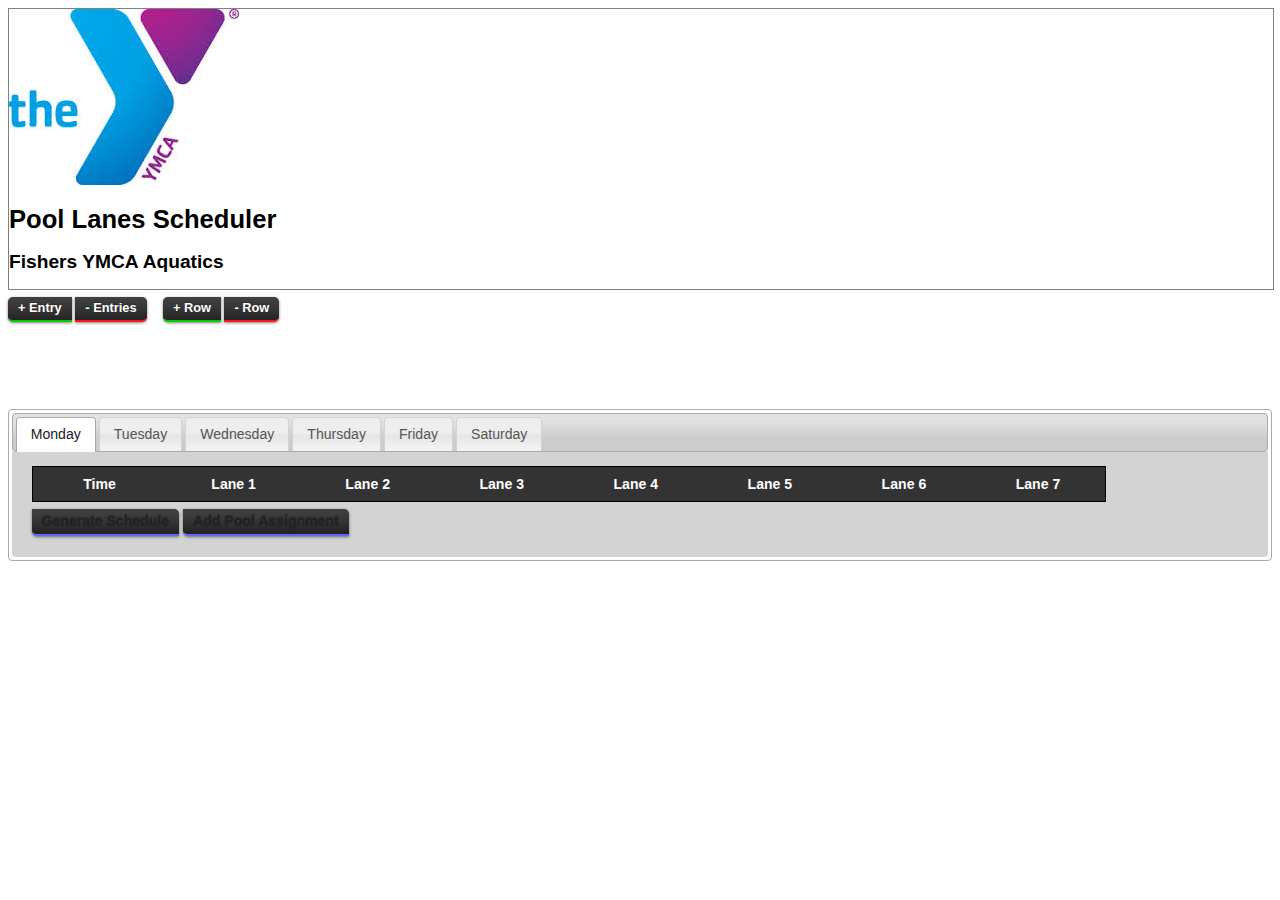
<file: FishersYMCA.Swimming.Web/index.html>
﻿<!DOCTYPE html>
<html>
<head>
	<title>Scheduler</title>
	<meta http-equiv="Content-Type" content="text/html; charset=UTF-8" /> 
	<!--<link rel="stylesheet" href="./styles/site.css" />-->
	<link rel="stylesheet" href="./styles/scheduler.css" />
  
    <link rel="stylesheet" href="./styles/themes/smoothness/jquery-ui-1.10.4.custom.css">
	<script src="./scripts/JQuery/jquery-1.11.0.js"></script>
    <script src="./scripts/JQuery/jquery-ui-1.10.4.custom.js"></script>

    
	<!--<script src="./scripts/swim-gen.js"></script>  -->  
	<script src="./scripts/scheduler.js"></script>

</head>
<body>
     <div class="flexbox fragment">
    <header>
        <div id="flexboxSimple">
            <img src="./resources/YMCAlogo.png" />
            <hgroup>
                <h1>Pool Lanes Scheduler</h1>
                <h2>Fishers YMCA Aquatics</h2>
            </hgroup>
        </div>
    </header>
   </div>
   <section aria-label="Main content" id="main-section">
    <nav>
        <div class="actions">
            <div>
                <a id="add-entry" class="add" href="#" title="Add entries to the schedule">+ Entry</a>
                <a id="remove-entries" class="delete" href="#" title="Remove all entries from the schedule">- Entries</a>
            </div>

            <div>
                <a id="add-row" class="add" href="#" title="Add a new row to the schedule">+ Row</a>
                <a id="remove-row" class="delete" href="#" title="Delete the last row in the schedule">- Row</a>
            </div>
        </div>
    </nav>
         
    
<!--        <div>

            <p>This is a sidebar</p>
            <p>Mauris eleifend est et turpis. Duis id erat. Suspendisse potenti. Aliquam vulputate, pede vel vehicula accumsan, mi neque rutrum erat, eu congue orci lorem eget lorem. Vestibulum non ante. Class aptent taciti sociosqu ad litora torquent per conubia nostra, per inceptos himenaeos. Fusce sodales. Quisque eu urna vel enim commodo pellentesque. Praesent eu risus hendrerit ligula tempus pretium. Curabitur lorem enim, pretium nec, feugiat nec, luctus a, lacus.</p>
            <p>Duis cursus. Maecenas ligula eros, blandit nec, pharetra at, semper at, magna. Nullam ac lacus. Nulla facilisi. Praesent viverra justo vitae neque. Praesent blandit adipiscing velit. Suspendisse potenti. Donec mattis, pede vel pharetra blandit, magna ligula faucibus eros, id euismod lacus dolor eget odio. Nam scelerisque. Donec non libero sed nulla mattis commodo. Ut sagittis. Donec nisi lectus, feugiat porttitor, tempor ac, tempor vitae, pede. Aenean vehicula velit eu tellus interdum rutrum. Maecenas commodo. Pellentesque nec elit. Fusce in lacus. Vivamus a libero vitae lectus hendrerit hendrerit.</p>
            <form>
                <input type="text" required="required" />
                <input type="submit" value="Save"/>

            </form>
            <!--<video src="resources/videos/IMG_0741-1.mp4" controls autoplay></video>-->
        <!--</div>
        </aside>-->
       
       
            <div id="messages">
                <div class="message" id="info"></div>
                <div class="message" id="error"></div>
            </div>
            <form id="add-entry-form" action="#" method="get">
                <div id="add-entry-section" class="actions">
                    <input type="text" name="entry-name" id="entry-name" />
                    <a id="save" class="accept" href="#" title="Add entries to the schedule">Save</a>
                    <a id="cancel" class="cancel" href="#" title="Cancel adding">Cancel</a>
                    <ol>
                        <li>Enter a name.</li>
                        <li>Drag the mouse across the schedule to select the available times. Hold the <code>CTRL</code> key to select multiple times.</li>
                        <li>Click "Add."</li>
                    </ol>
                </div>
            </form>


           <div id="tabs">
              <ul>
                <li><a href="#tabs-1">Monday</a></li>
                <li><a href="#tabs-2">Tuesday</a></li>
                <li><a href="#tabs-3">Wednesday</a></li>
                <li><a href="#tabs-4">Thursday</a></li>
                <li><a href="#tabs-5">Friday</a></li>
                <li><a href="#tabs-6">Saturday</a></li>
              </ul>
               <div id="tabs-1">
                   <table id="schedule">
                   </table>

                   <div class="actions">
                       <a id="generate" class="work" href="#" title="Generate a possible schedule">Generate Schedule</a>
                       <a id="AddLaneAssignment" class="work" href="#" title="Add a pool lane assignment.">Add Pool Assignment</a>
                   </div>
               </div>
              <div id="tabs-2">
                   <table id="TuesSchedule">
                   </table>
              
              </div>
              <div id="tabs-3">
              </div>
              <div id="tabs-4">
              </div>
              <div id="tabs-5">
              </div>
              <div id="tabs-6">
              </div>
            </div>
    <!--    <div id="tabs">
            <ul>
                <li><a href="#tabs-1">Monday</a></li>
                <li><a href="#tabs-2">Tuesday</a></li>
                <li><a href="#tabs-3">Wednesday</a></li>
            </ul>
            <div id="tabs-1">


            </div>
            <div id="tabs-2">
                <p>Morbi tincidunt, dui sit amet facilisis feugiat, odio metus gravida ante, ut pharetra massa metus id nunc. Duis scelerisque molestie turpis. Sed fringilla, massa eget luctus malesuada, metus eros molestie lectus, ut tempus eros massa ut dolor. Aenean aliquet fringilla sem. Suspendisse sed ligula in ligula suscipit aliquam. Praesent in eros vestibulum mi adipiscing adipiscing. Morbi facilisis. Curabitur ornare consequat nunc. Aenean vel metus. Ut posuere viverra nulla. Aliquam erat volutpat. Pellentesque convallis. Maecenas feugiat, tellus pellentesque pretium posuere, felis lorem euismod felis, eu ornare leo nisi vel felis. Mauris consectetur tortor et purus.</p>
            </div>
            <div id="tabs-3">
                <p>Mauris eleifend est et turpis. Duis id erat. Suspendisse potenti. Aliquam vulputate, pede vel vehicula accumsan, mi neque rutrum erat, eu congue orci lorem eget lorem. Vestibulum non ante. Class aptent taciti sociosqu ad litora torquent per conubia nostra, per inceptos himenaeos. Fusce sodales. Quisque eu urna vel enim commodo pellentesque. Praesent eu risus hendrerit ligula tempus pretium. Curabitur lorem enim, pretium nec, feugiat nec, luctus a, lacus.</p>
                <p>Duis cursus. Maecenas ligula eros, blandit nec, pharetra at, semper at, magna. Nullam ac lacus. Nulla facilisi. Praesent viverra justo vitae neque. Praesent blandit adipiscing velit. Suspendisse potenti. Donec mattis, pede vel pharetra blandit, magna ligula faucibus eros, id euismod lacus dolor eget odio. Nam scelerisque. Donec non libero sed nulla mattis commodo. Ut sagittis. Donec nisi lectus, feugiat porttitor, tempor ac, tempor vitae, pede. Aenean vehicula velit eu tellus interdum rutrum. Maecenas commodo. Pellentesque nec elit. Fusce in lacus. Vivamus a libero vitae lectus hendrerit hendrerit.</p>
            </div>
        </div>-->
  
    </section>
    <footer>

    </footer>
</body>
</html>
</file>
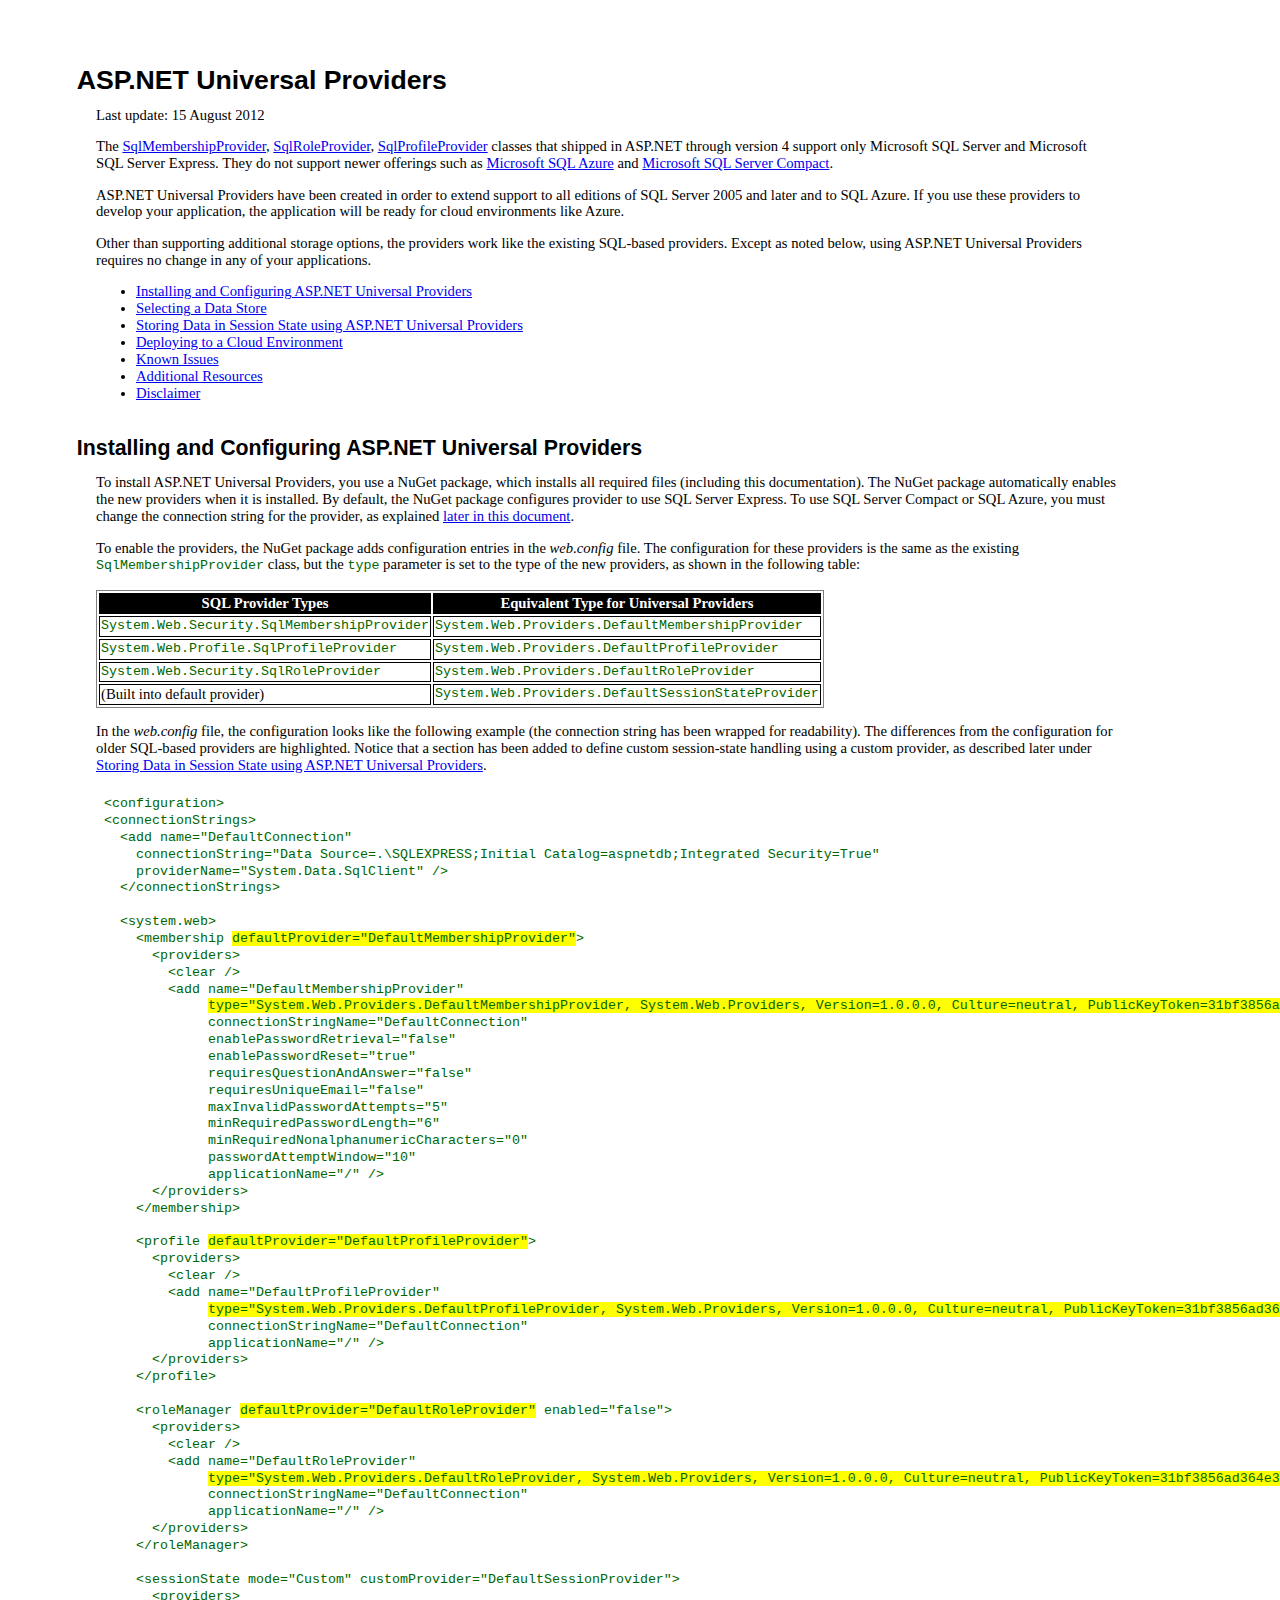
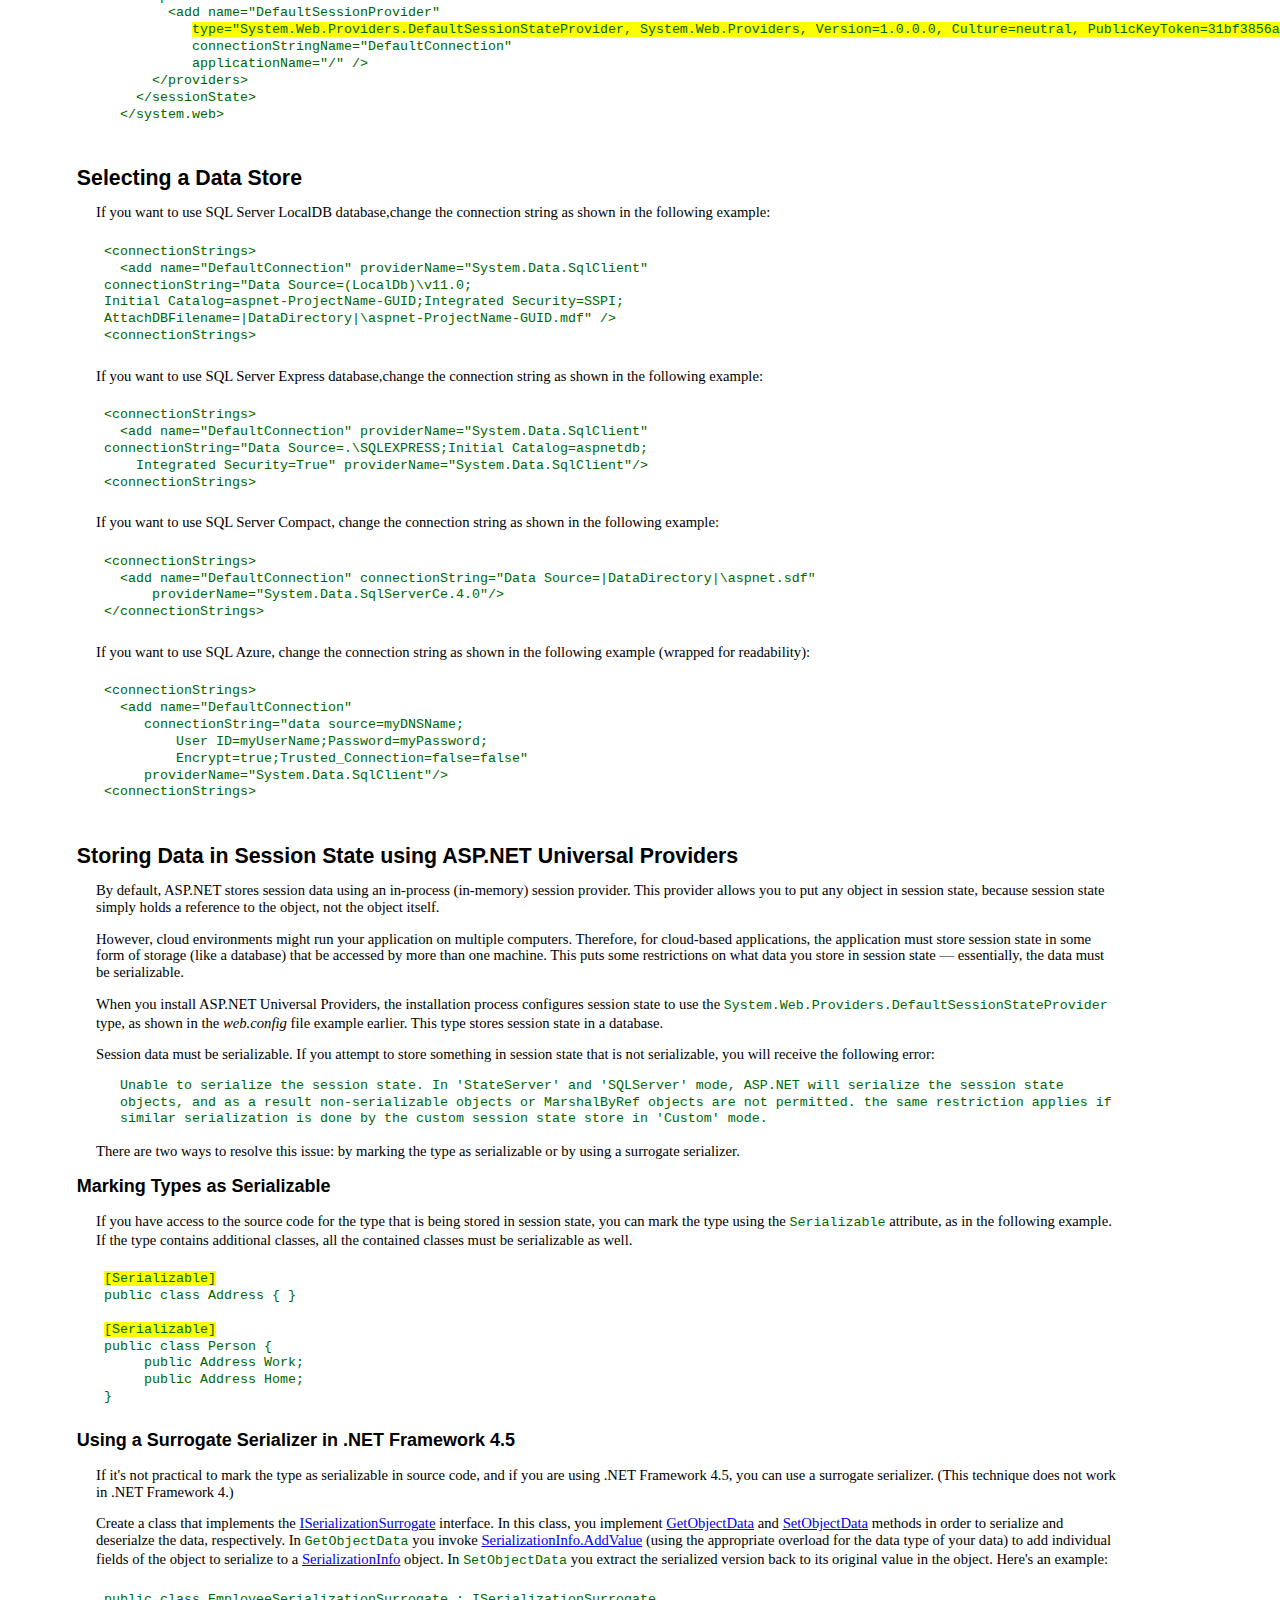
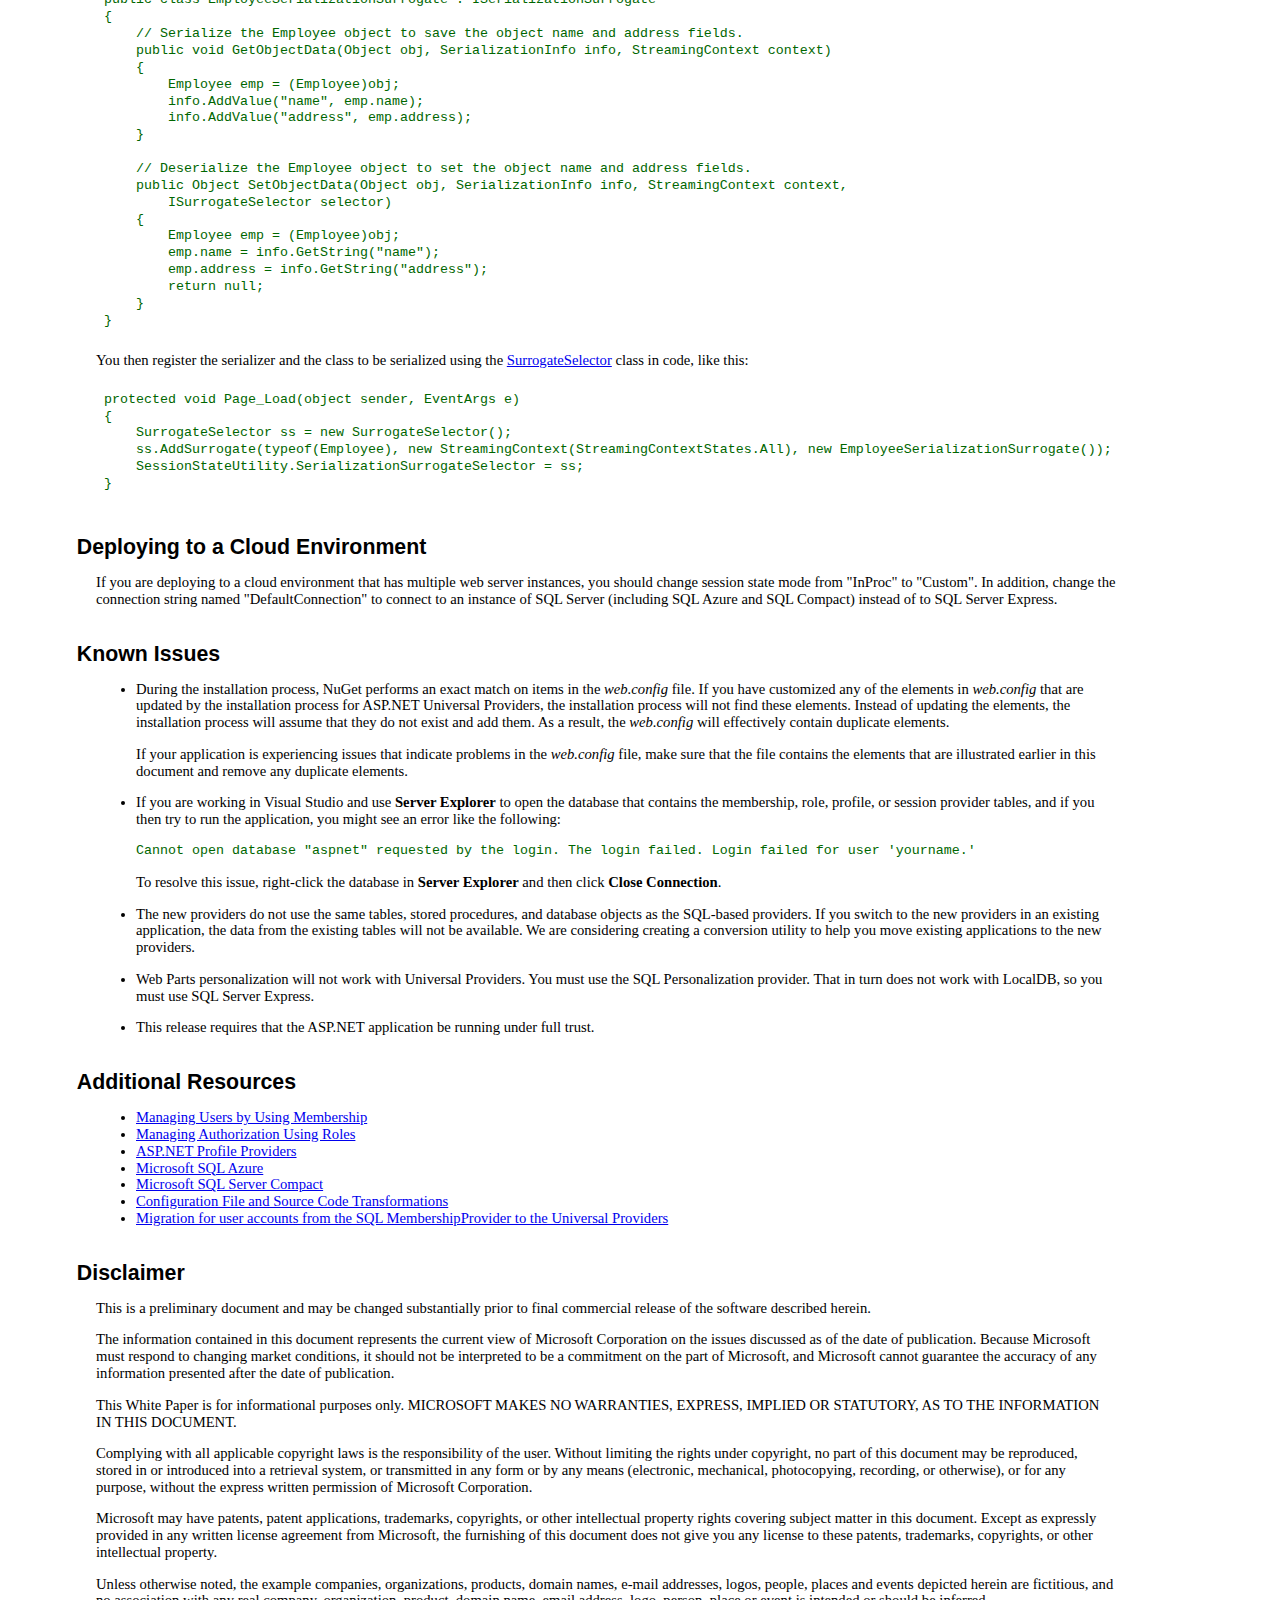
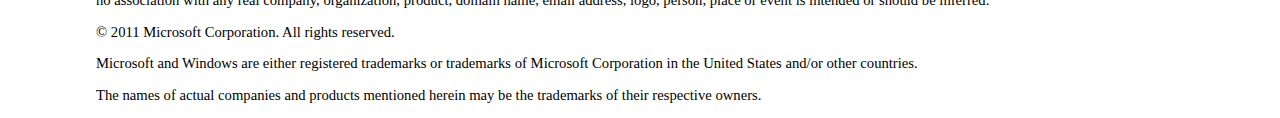
<file: packages/Microsoft.AspNet.Providers.Core.1.2/readme.html>
﻿<!DOCTYPE html PUBLIC "-//W3C//DTD XHTML 1.0 Transitional//EN" "http://www.w3.org/TR/xhtml1/DTD/xhtml1-transitional.dtd">
<html xmlns="http://www.w3.org/1999/xhtml">

<head>
<meta content="text/html; charset=utf-8" http-equiv="Content-Type" />
<title>ASP.NET Universal Providers Readme</title>


<style type="text/css">
body{
	margin-left:1in;
	margin-top:.75in;
	margin-right:1.7in;
	font-family:calibri;
	font-size:11pt;
	line-height:1.15em;
	background-color:white;
}

h1{
	margin-left:-.2in;
	font-family:Arial, Verdana, sans-serif;
	font-size:20pt;
}

h2{
	margin-left:-.2in;
	margin-top:1.8em;
	font-family:Arial, Verdana, sans-serif;
	font-size:16pt;
}

h3{
	margin-left:-.2in;
	font-family:Verdana, sans-serif;
	font-size:13.5pt;
}

table{
	border:thin gray groove;
}

thead{
	background-color:black;
	color:white;
	font-weight:bold;
	text-align:center;
}

td{
	border:1px solid black;
}

p.indent1{
	margin-left:.25in;
}


code{
	font-family:"Courier New";
	font-size:10pt;
	color:#006600;
}

pre{
	font-family:"Courier New";
	font-size:10pt;
	padding:8px;
	color:#006600;
}

span.highlight{
    background-color:Yellow;
	
}
</style>

</head>
<body>
<h1>ASP.NET Universal Providers</h1>

<p>Last update: 15 August 2012</p>


<p>The 
<a href="http://msdn.microsoft.com/en-us/library/system.web.security.sqlmembershipprovider.aspx">SqlMembershipProvider</a>, 
<a href="http://msdn.microsoft.com/en-us/library/system.web.security.sqlroleprovider.aspx">SqlRoleProvider</a>, 
<a href="http://msdn.microsoft.com/en-us/library/system.web.profile.sqlprofileprovider.aspx">SqlProfileProvider</a> classes that shipped in ASP.NET through version 4 support only Microsoft SQL Server and Microsoft SQL Server Express. They do not support newer offerings such as 
<a href="http://msdn.microsoft.com/en-us/library/ee336241.aspx">Microsoft SQL Azure</a> and 
<a href="http://www.microsoft.com/downloads/en/details.aspx?FamilyID=033cfb76-5382-44fb-bc7e-b3c8174832e2">Microsoft SQL Server Compact</a>. </p>
<p>ASP.NET Universal Providers have been created in order to extend support to all editions of SQL Server 2005 and later and to SQL Azure. If you use these providers to develop your application, the application will be ready for cloud environments like Azure.</p>
<p>Other than supporting additional storage options, the providers work like the existing SQL-based providers. Except as noted below, using ASP.NET Universal Providers requires no change in any of your applications.</p>
<ul>
	<li><a href="#Installing_and_Configuring_ASP.NET_Unive">Installing and 
	Configuring ASP.NET Universal Providers</a></li>
	<li><a href="#Selecting_a_Data_Store">Selecting a Data Store</a></li>
	<li><a href="#Storing_Data_in_Session_State_using_ASP">Storing Data in 
	Session State using ASP.NET Universal Providers</a></li>
	<li><a href="#Deploying_to_a_Cloud_Environment">Deploying to a Cloud 
	Environment</a></li>
	<li><a href="#Known_Issues">Known Issues</a></li>
	<li><a href="#Additional_Resources">Additional Resources</a></li>
	<li><a href="#Disclaimer">Disclaimer</a><br />
	</li>
</ul>

<h2><a name="Installing_and_Configuring_ASP.NET_Unive">Installing and Configuring ASP.NET Universal Providers</a></h2>



<p>To install ASP.NET Universal Providers, you use a NuGet package, which installs all required files (including this documentation). The NuGet package automatically enables the new providers when it is installed. By default, the NuGet package configures provider to use SQL Server Express. To use SQL Server Compact or SQL Azure, you must change the connection string for the provider, as explained 
<a href="#Selecting_a_Data_Store">later in this document</a>.</p>

<p>To enable the providers, the NuGet package adds configuration entries in the 
<em>web.config</em> file. The configuration for these providers is the same as the existing 
<code>SqlMembershipProvider</code> class, but the <code>type</code> parameter is set to the type of the new providers, as shown in the following table:</p>


<table>
	<thead>
		<td>SQL Provider Types</td>
		<td>Equivalent Type for Universal Providers</td>
	</thead>
	<tr>
		<td ><code>System.Web.Security.SqlMembershipProvider</code></td>
		<td ><code>System.Web.Providers.DefaultMembershipProvider</code></td>
	</tr>
	<tr>
		<td><code>System.Web.Profile.SqlProfileProvider</code></td>
		<td><code>System.Web.Providers.DefaultProfileProvider</code></td>
	</tr>
	<tr>
		<td><code>System.Web.Security.SqlRoleProvider</code></td>
		<td><code>System.Web.Providers.DefaultRoleProvider</code></td>
	</tr>
	<tr>
		<td>(Built into default provider)</td>
		<td><code>System.Web.Providers.DefaultSessionStateProvider</code></td>
	</tr>
</table>
<p>In the <em>web.config</em> file, the configuration looks like the following example (the connection string has been wrapped for readability). The differences from the configuration for older SQL-based providers are highlighted. Notice that a section has been added to define custom session-state handling using a custom provider, as described later under 
<a href="#Storing_Data_in_Session_State_using_ASP">Storing Data in Session State using ASP.NET Universal Providers</a>.</p>
<pre>&lt;configuration&gt;
&lt;connectionStrings&gt;
  &lt;add name="DefaultConnection"
    connectionString="Data Source=.\SQLEXPRESS;Initial Catalog=aspnetdb;Integrated Security=True"
    providerName="System.Data.SqlClient" /&gt;
  &lt;/connectionStrings&gt;

  &lt;system.web&gt;
    &lt;membership <span class="highlight">defaultProvider="DefaultMembershipProvider"</span>&gt;
      &lt;providers&gt;
        &lt;clear /&gt;
        &lt;add name="DefaultMembershipProvider"
             <span class="highlight">type="System.Web.Providers.DefaultMembershipProvider, System.Web.Providers, Version=1.0.0.0, Culture=neutral, PublicKeyToken=31bf3856ad364e35" 
</span>             connectionStringName="DefaultConnection"
             enablePasswordRetrieval="false"
             enablePasswordReset="true"
             requiresQuestionAndAnswer="false"
             requiresUniqueEmail="false"
             maxInvalidPasswordAttempts="5"
             minRequiredPasswordLength="6"
             minRequiredNonalphanumericCharacters="0"
             passwordAttemptWindow="10"
             applicationName="/" /&gt;
      &lt;/providers&gt;
    &lt;/membership&gt;

    &lt;profile <span class="highlight">defaultProvider="DefaultProfileProvider"</span>&gt;
      &lt;providers&gt;
        &lt;clear /&gt;
        &lt;add name="DefaultProfileProvider"
             <span class="highlight">type="System.Web.Providers.DefaultProfileProvider, System.Web.Providers, Version=1.0.0.0, Culture=neutral, PublicKeyToken=31bf3856ad364e35" 
</span>             connectionStringName="DefaultConnection"
             applicationName="/" /&gt;
      &lt;/providers&gt;
    &lt;/profile&gt;

    &lt;roleManager <span class="highlight">defaultProvider="DefaultRoleProvider"</span> enabled="false"&gt;
      &lt;providers&gt;
        &lt;clear /&gt;
        &lt;add name="DefaultRoleProvider"
             <span class="highlight">type="System.Web.Providers.DefaultRoleProvider, System.Web.Providers, Version=1.0.0.0, Culture=neutral, PublicKeyToken=31bf3856ad364e35"
</span>             connectionStringName="DefaultConnection"
             applicationName="/" /&gt;
      &lt;/providers&gt;
    &lt;/roleManager&gt;

    &lt;sessionState mode="Custom" customProvider="DefaultSessionProvider"&gt;
      &lt;providers&gt;
        &lt;add name="DefaultSessionProvider"
           <span class="highlight">type="System.Web.Providers.DefaultSessionStateProvider, System.Web.Providers, Version=1.0.0.0, Culture=neutral, PublicKeyToken=31bf3856ad364e35"
</span>           connectionStringName="DefaultConnection"
           applicationName="/" /&gt;
      &lt;/providers&gt;
    &lt;/sessionState&gt;
  &lt;/system.web&gt;&nbsp;</pre>

<h2><a name="Selecting_a_Data_Store">Selecting a Data Store</a></h2>
<p>If you want to use SQL Server LocalDB database,change the connection string as shown in the following example:</p>
<pre>
&lt;connectionStrings&gt;
  &lt;add name="DefaultConnection" providerName="System.Data.SqlClient" 
connectionString="Data Source=(LocalDb)\v11.0;
Initial Catalog=aspnet-ProjectName-GUID;Integrated Security=SSPI;
AttachDBFilename=|DataDirectory|\aspnet-ProjectName-GUID.mdf" /&gt;
&lt;connectionStrings&gt;
</pre>
<p>If you want to use SQL Server Express database,change the connection string as shown in the following example:</p>
<pre>
&lt;connectionStrings&gt;
  &lt;add name="DefaultConnection" providerName="System.Data.SqlClient" 
connectionString="Data Source=.\SQLEXPRESS;Initial Catalog=aspnetdb;
    Integrated Security=True" providerName="System.Data.SqlClient"/&gt;
&lt;connectionStrings&gt;
</pre>

<p>If you want to use SQL Server Compact, change the connection string as shown in the following example:</p>

<pre>&lt;connectionStrings&gt;
  &lt;add name="DefaultConnection" connectionString="Data Source=|DataDirectory|\aspnet.sdf" 
      providerName="System.Data.SqlServerCe.4.0"/&gt;
&lt;/connectionStrings&gt;</pre>
<p>If you want to use SQL Azure, change the connection string as shown in the 
following example (wrapped for readability):</p>
<pre>&lt;connectionStrings&gt;
  &lt;add name="DefaultConnection" 
     connectionString="data source=myDNSName;
         User ID=myUserName;Password=myPassword;
         Encrypt=true;Trusted_Connection=false=false"
     providerName="System.Data.SqlClient"/&gt;
&lt;connectionStrings&gt;</pre>

<h2><a name="Storing_Data_in_Session_State_using_ASP">Storing Data in Session State using ASP.NET Universal Providers</a></h2>

<p>By default, ASP.NET stores session data using an in-process (in-memory) session provider. This provider allows you to put any object in session state, because session state simply holds a reference to the object, not the object itself.</p>
<p>However, cloud environments might run your application on multiple computers. Therefore, for cloud-based applications, the application must store session state in some form of storage (like a database) that be accessed by more than one machine. This puts some restrictions on what data you store in session state — essentially, the data must be serializable. </p>
<p>When you install ASP.NET Universal Providers, the installation process configures session state to use the 
<code>System.Web.Providers.DefaultSessionStateProvider</code> type, as shown in the 
<em>web.config</em> file example earlier. This type stores session state in a database.</p> 
<p>Session data must be serializable. If you attempt to store something in session state that is not serializable, you will receive the following error: </p>

<p class="indent1"><code>Unable to serialize the session state. In 'StateServer' and 'SQLServer' mode, ASP.NET will serialize the session state objects, and as a result non-serializable objects or MarshalByRef objects are not permitted. the same restriction applies if similar serialization is done by the custom session state store in 'Custom' mode. </code></p>

<p>There are two ways to resolve this issue: by marking the type as serializable or by using a surrogate serializer.</p>

<h3>Marking Types as Serializable</h3>

<p>If you have access to the source code for the type that is being stored in session state, you can mark the type using the 
<code>Serializable</code> attribute, as in the following example. If the type contains additional classes, all the contained classes must be serializable as well.</p>
<pre><span class="highlight">[Serializable]</span>
public class Address { }

<span class="highlight">[Serializable]</span>
public class Person { 
     public Address Work;
     public Address Home; 
}</pre>

<h3>Using a Surrogate Serializer in .NET Framework 4.5</h3>

<p>If it's not practical to mark the type as serializable in source code, and if you are using .NET Framework 4.5, you can use a surrogate serializer. (This technique does not work in .NET Framework 4.)</p>
<p>Create a class that implements the 
<a href="http://msdn.microsoft.com/en-us/library/system.runtime.serialization.iserializationsurrogate.aspx">ISerializationSurrogate</a> interface.  In this class, you implement 
<a href="http://msdn.microsoft.com/en-us/library/system.runtime.serialization.iserializationsurrogate.getobjectdata.aspx">GetObjectData</a> and 
<a href="http://msdn.microsoft.com/en-us/library/system.runtime.serialization.iserializationsurrogate.setobjectdata.aspx">SetObjectData</a> methods in order to serialize and deserialze the data, respectively. In 
<code>GetObjectData</code> you invoke 
<a href="http://msdn.microsoft.com/en-us/library/system.runtime.serialization.serializationinfo.addvalue.aspx">SerializationInfo.AddValue</a> (using the appropriate overload for the data type of your data) to add individual fields of the object to serialize to a 
<a href="http://msdn.microsoft.com/en-us/library/system.runtime.serialization.serializationinfo.aspx">SerializationInfo</a> object. In 
<code>SetObjectData</code> you extract the serialized version back to its original value in the object. Here's an example:</p>










<pre>public class EmployeeSerializationSurrogate : ISerializationSurrogate
{
    // Serialize the Employee object to save the object name and address fields.
    public void GetObjectData(Object obj, SerializationInfo info, StreamingContext context)
    {
        Employee emp = (Employee)obj;
        info.AddValue("name", emp.name);
        info.AddValue("address", emp.address);
    }

    // Deserialize the Employee object to set the object name and address fields.
    public Object SetObjectData(Object obj, SerializationInfo info, StreamingContext context,
        ISurrogateSelector selector)
    {
        Employee emp = (Employee)obj;
        emp.name = info.GetString("name");
        emp.address = info.GetString("address");
        return null;
    }
}</pre>
<p>You then register the serializer and the class to be serialized using the 
<a href="http://msdn.microsoft.com/en-us/library/system.runtime.serialization.surrogateselector.aspx">SurrogateSelector</a> class in code, like this:</p>
<pre>protected void Page_Load(object sender, EventArgs e)
{
    SurrogateSelector ss = new SurrogateSelector();
    ss.AddSurrogate(typeof(Employee), new StreamingContext(StreamingContextStates.All), new EmployeeSerializationSurrogate());
    SessionStateUtility.SerializationSurrogateSelector = ss;
}</pre>
<h2><a name="Deploying_to_a_Cloud_Environment">Deploying to a Cloud Environment</a></h2>

<p>If you are deploying to a cloud environment that has multiple web server instances, you should change session state mode from "InProc" to "Custom".  In addition, change the connection string named "DefaultConnection" to connect to an instance of SQL Server (including SQL Azure and SQL  Compact) instead of to SQL Server Express.</p>

<h2><a name="Known_Issues">Known Issues</a></h2>

<ul>



<li>
<p>During the installation process, NuGet performs an exact match on items in the 
<em>web.config</em> file. If you have customized any of the elements in <em>web.config</em> that are updated by the installation process for ASP.NET Universal Providers, the installation process will not find these elements. Instead of updating the elements, the installation process will assume that they do not exist and add them. As a result, the 
<em>web.config</em> will effectively contain duplicate elements.</p>
<p>If your application is experiencing issues that indicate problems in the <em>web.config</em> file, make sure that the file contains the elements that are illustrated earlier in this document and remove any duplicate elements.</p>
</li>

<li>
<p>If you are working in Visual Studio and use <strong>Server Explorer</strong> to open the database that contains the membership, role, profile, or session provider tables, and if you then try to run the application, you might see an error like the following: </p>
<p><code>Cannot open database "aspnet" requested by the login. The login failed. Login failed for user 'yourname.'</code></p>
<p>To resolve this issue, right-click the database in <strong>Server Explorer</strong> and then click 
<strong>Close Connection</strong>. </p>
</li>


<li>
<p>The new providers do not use the same tables, stored procedures, and database objects as the SQL-based providers. If you switch to the new providers in an existing application, the data from the existing tables will not be available. We are considering creating a conversion utility to help you move existing applications to the new providers.</p>
</li>


<li>
<p>Web Parts personalization will not work with Universal Providers. You must use the SQL Personalization provider. That in turn does not work with LocalDB, so you must use SQL Server Express.</p>
</li>

<li>
<p>This release requires that the ASP.NET application be running under full trust.</p>
</li>

</ul>


<h2><a name="Additional_Resources">Additional Resources</a></h2>

<ul>
<li><a href="http://msdn.microsoft.com/en-us/library/tw292whz.aspx">Managing Users by Using Membership</a></li>
<li><a href="http://msdn.microsoft.com/en-us/library/9ab2fxh0.aspx">Managing Authorization Using Roles</a></li>
<li><a href="http://msdn.microsoft.com/en-us/library/014bec1k.aspx">ASP.NET Profile Providers</a></li>
<li><a href="http://msdn.microsoft.com/en-us/library/ee336241.aspx">Microsoft SQL Azure</a></li>
<li>
<a href="http://www.microsoft.com/downloads/en/details.aspx?FamilyID=033cfb76-5382-44fb-bc7e-b3c8174832e2">Microsoft SQL Server Compact</a></li>
<li>
<a href="http://docs.nuget.org/docs/creating-packages/configuration-file-and-source-code-transformations">Configuration File and Source Code Transformations</a></li>
<li><a href="http://go.microsoft.com/fwlink/?LinkId=261899">Migration for user accounts from the SQL MembershipProvider to the Universal Providers</a></li>
</ul>
<h2><a name="Disclaimer">Disclaimer</a></h2>


<p>This is a preliminary document and may be changed substantially prior to final commercial release of the software described herein.</p>
<p>The information contained in this document represents the current view of Microsoft Corporation on the issues discussed as of the date of publication. Because Microsoft must respond to changing market conditions, it should not be interpreted to be a commitment on the part of Microsoft, and Microsoft cannot guarantee the accuracy of any information presented after the date of publication.</p>
<p>This White Paper is for informational purposes only. MICROSOFT MAKES NO WARRANTIES, EXPRESS, IMPLIED OR STATUTORY, AS TO THE INFORMATION IN THIS DOCUMENT.
<p>Complying with all applicable copyright laws is the responsibility of the user. Without limiting the rights under copyright, no part of this document may be reproduced, stored in or introduced into a retrieval system, or transmitted in any form or by any means (electronic, mechanical, photocopying, recording, or otherwise), or for any purpose, without the express written permission of Microsoft Corporation.</p>
<p>Microsoft may have patents, patent applications, trademarks, copyrights, or other intellectual property rights covering subject matter in this document. Except as expressly provided in any written license agreement from Microsoft, the furnishing of this document does not give you any license to these patents, trademarks, copyrights, or other intellectual property.</p>
<p>Unless otherwise noted, the example companies, organizations, products, domain names, e-mail addresses, logos, people, places and events depicted herein are fictitious, and no association with any real company, organization, product, domain name, email address, logo, person, place or event is intended or should be inferred.</p>
<p>&copy; 2011 Microsoft Corporation. All rights reserved.</p>
<p>Microsoft and Windows are either registered trademarks or trademarks of Microsoft Corporation in the United States and/or other countries.</p>
<p>The names of actual companies and products mentioned herein may be the trademarks of their respective owners.</p>
</body>
</html>
</file>
<file: FishersYMCA.Swimming.Web/styles/scheduler.css>
/* MAIN */


body { font-size:0.8em; }
body,input,textarea { font-family:tahoma, sans-serif; }

code {
	font-size:1.2em;
	background:#eee;
	border:1px solid #aaa;
	padding:2px;
}

#container {
	margin:0 auto; padding:0 1em;

}

#header,ol,table { cursor:default; }

/* SCHEDULE/TABLES */

table {
	border-collapse:collapse;
	border:1px solid #000;
	width:400px;

}

thead th {
	padding:0.5em;
	color:#fff; background:#333;
}

thead tr {
	padding:0.5em;
	color:#fff; background:#333;
   
}

tbody td,tbody th {
	border:1px solid #aaa;
	background:#eee;
	line-height:1.5em;
}

tbody th {
	background:#ddd;
	font-weight:normal;
	height:25px; width:100px;
}

tbody td { text-align:left; vertical-align:top; height:25px;}
thead th,tbody td { width:50px; min-width:120px; }

/* SELECTABLES */

.ui-selecting { background: #FECA40; }
.ui-selected { background: #F39814; border-color:#FECA40; }

/* TIME COLUMN */

#schedule input {
	text-align:center;
	border:1px solid transparent; outline:none;
	overflow:hidden;
	width:50%;
}

#schedule thead input {
	font-weight:bold;
	background:#333; color:#fff;
}

#schedule thead input:hover,
#schedule thead input:focus { border-color:#fff; }

#schedule tbody input {
	background:#ddd;
	margin:0; padding:0.5em 0;
}

#schedule tbody input:hover,
#schedule tbody input:focus {
	border-color:#333;
	background:#fff;
}

/* ENTRIES */

#schedule .entry {
	display:block; float:left;
	margin:5px; padding:5px;
	border:1px solid #aaa;
	background-color:#eee; color:#333;
}

#schedule .deletable {
	cursor:pointer;
	border-color:#aea;
	background-color:#dfd; color:#070;	
}

#schedule .deleting,
#schedule .deletable:hover {
	border-color:#eaa;
	background:#fdd; color:#700;
}

#schedule th.adding ,
#schedule td.adding {
	background-image:url(../resources/bg_aea.png);
	background-position:bottom left;
	background-repeat:repeat-x;
}

#schedule input.adding,
#schedule input.deleting { border:0; }

/* CLONED/GENERATED SCHEDULE */

#clone { margin-top:3em; }

#clone span {
	display:block;
	padding:1em;
}

.cloned .entry {
	padding:5px;
	font-size:1.2em;
}

.cloned tbody td {
	vertical-align:bottom; text-align:right;
	padding:2px;
}

/* MESSAGES */

#messages { height:80px; }

.message,
.actions a {
	border-radius:5px; -moz-border-radius:5px; -webkit-border-radius:5px;
	box-shadow:0 1px 3px rgba(0,0,0,0.5); -moz-box-shadow:0 1px 3px rgba(0,0,0,0.5); -webkit-box-shadow:0 1px 3px rgba(0,0,0,0.5);
}

.message {
	margin:1em;	padding:0.5em;
	text-indent:0.5em;
	border:1px solid #eee;
	float:left;
	background-image:url(../resources/overlay-button.png);
}

#info   { border-color:#aea; background:#efe; color:#070; }
#error { border-color:#eaa; background:#fee; color:#700; }

/* BUTTONS */

.actions { margin:0.5em 0; }
.actions div { display:inline-block; margin-right:1em; }

.actions a {
	display: inline-block;
	padding: 5px 10px 6px;
	font-weight: bold; text-decoration: none;
	line-height: 1;
	text-shadow: 0 -1px 1px rgba(0,0,0,0.25);
	border-bottom: 1px solid rgba(0,0,0,0.25);
	position: relative;
	cursor: pointer;
	background-color:#000; color: #fff;
	background-image:url(../resources/overlay-button.png);
}

.actions a:active { background-image:none; }
.actions input { margin-right:5px; padding:2px; }

.actions .add {
	border-bottom:2px solid #0c0;
	border-top-right-radius:0; border-bottom-right-radius:0;
	-webkit-border-top-right-radius:0; -webkit-border-bottom-right-radius:0;
	-moz-border-radius-topright:0; -moz-border-radius-bottomright:0;
}

.actions .accept {
	background-color: #529214;
	border-top-left-radius:0; border-bottom-right-radius:0;
	-webkit-border-top-left-radius:0; -webkit-border-bottom-right-radius:0;
	-moz-border-radius-topleft:0; -moz-border-radius-bottomright:0;
}

.actions .add:hover,
.actions .accept:hover {
	background-color:#070; color:#fff;
	border-bottom:0;
}

.actions .delete {
	border-bottom:2px solid #f12;
	border-top-left-radius:0; border-bottom-left-radius:0;
	-webkit-border-top-left-radius:0; -webkit-border-bottom-left-radius:0;
	-moz-border-radius-topleft:0; -moz-border-radius-bottomleft:0;
}

.actions .cancel,
.actions .work {
	border-top-left-radius:0; border-bottom-right-radius:0;
	-webkit-border-top-left-radius:0; -webkit-border-bottom-right-radius:0;
	-moz-border-radius-topleft:0; -moz-border-radius-bottomright:0;
}

.actions .cancel  { background-color: #D12F19; }

.actions .delete:hover,
.actions .cancel:hover {
	background-color:#700; color:#fff;
	border-bottom:0;
}

.actions .work {	border-bottom:2px solid #66f; }
.actions .work:hover { background-color:#007; border-bottom-color:transparent; }

/*For Custom tab*/
.ui-tabs-vertical { width: 55em; }
.ui-tabs-vertical .ui-tabs-nav { padding: .2em .1em .2em .2em; float: left; width: 12em; }
.ui-tabs-vertical .ui-tabs-nav li { clear: left; width: 100%; border-bottom-width: 1px !important; border-right-width: 0 !important; margin: 0 -1px .2em 0; }
.ui-tabs-vertical .ui-tabs-nav li a { display:block; }
.ui-tabs-vertical .ui-tabs-nav li.ui-tabs-active { padding-bottom: 0; padding-right: .1em; border-right-width: 1px; border-right-width: 1px; }
.ui-tabs-vertical .ui-tabs-panel { padding: 1em; float: right; width: 40em;}

#tabs-1 {
    background-color: lightgrey;
    overflow:auto;

}
#tabs {
    
    /*min-height: 100%;
    height: auto !important;
    height: 100%;
    margin: 0 auto -60px;*/
}
p {
    color: #700;
}

.csscolumns .columns {
    columns: 400px;
    overflow-x: scroll;
    height: 600px;
    padding: 20px;
}

/* flexboxSimple */
.flexbox #flexboxSimple {
    display: -ms-flexbox;
    width: 100%;
    border: 1px solid gray;
}

.flexbox #flexboxSimple > div { min-width: 80px; min-height: 80px; border: 1px solid black; margin: 5px;}

/* Swipeable sections */
.flexbox #swipeparent {
    width:100%;
    display: -ms-flexbox;
    -ms-scroll-snap-x: mandatory snapInterval(0%, 80%);
    overflow-x: auto;
    width:600px;
    height:400px;
    border:1px solid lightgray;
}

#swipeparent > * {
    box-sizing: border-box;
    width: 80%;
    height: 100%;
    padding: 20px;
    padding-right: 60px;
    overflow-y: auto;
}

#swipeparent > *:last-child {
    width: 100%;
}

#container {
    float:left;
}

#main-section {

}

footer
{
    width:100%;
    float:left;
    height:50px;
    margin-top:10px;
}
</file>
